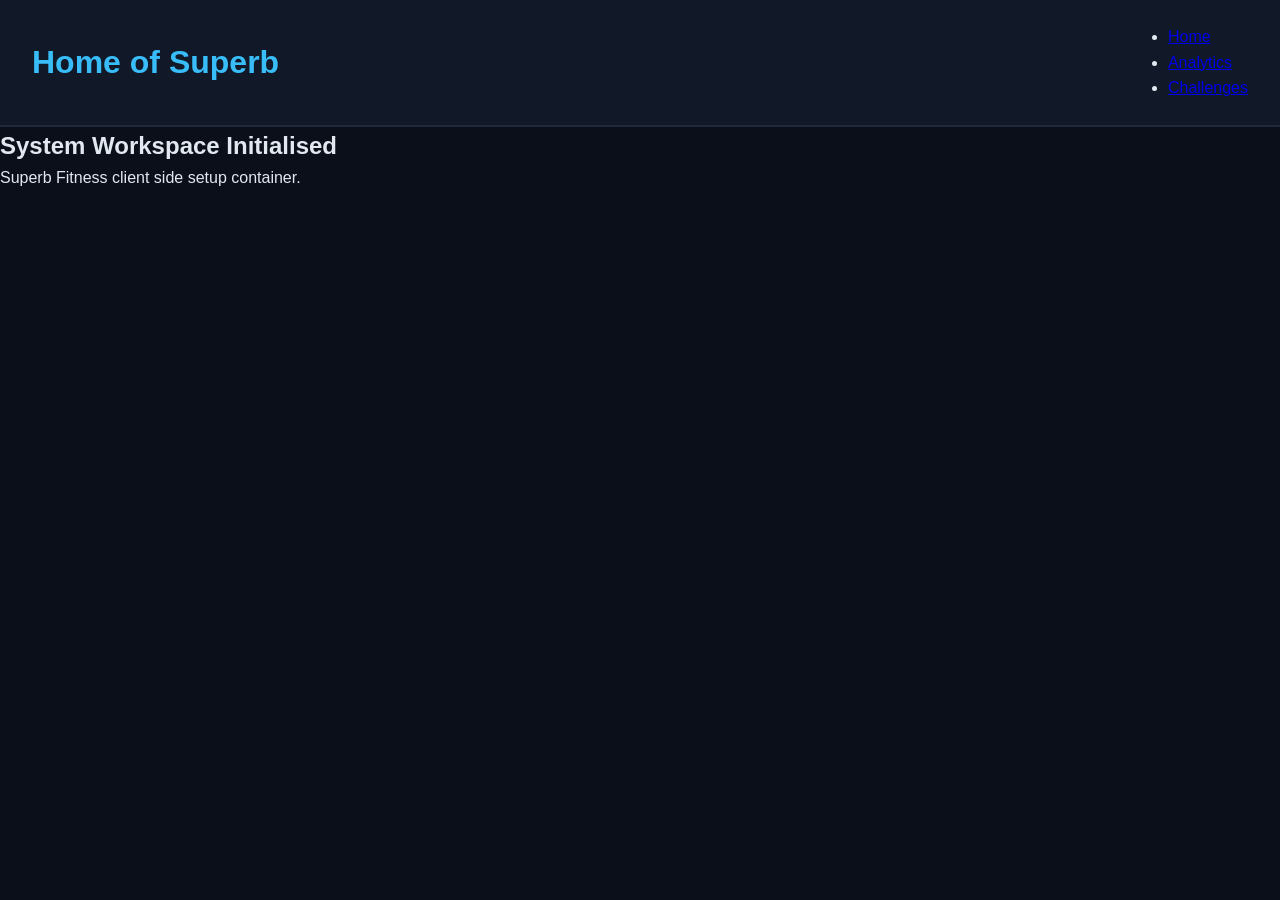
<file: Index.html>
<!DOCTYPE html>
<html lang="en">
<head>
    <meta charset="UTF-8">
    <meta name="viewport" content="width=device-width, initial-scale=1.0">
    <title>
        Superb Fitness Tracker
    </title>
    <link rel = "stylesheet" href = "Style.css">
</head>
<body>
    <header>
        <h1>
            Home of Superb
        </h1>
        <nav>
            <ul class = "nav_links">
                <li>
                    <a href = "Index.html">Home</a>
                </li>
                <li>
                    <a href = "Analytics.html">Analytics</a>
                </li>
                <li>
                    <a href = "Challenges.html">Challenges</a>
                </li>
            </ul>
        </nav>
    </header>
    <main>
        <h2>
            System Workspace Initialised
        </h2>
        <p>
            Superb Fitness client side setup container.
        </p>
    </main>
</body>
</html>
</file>
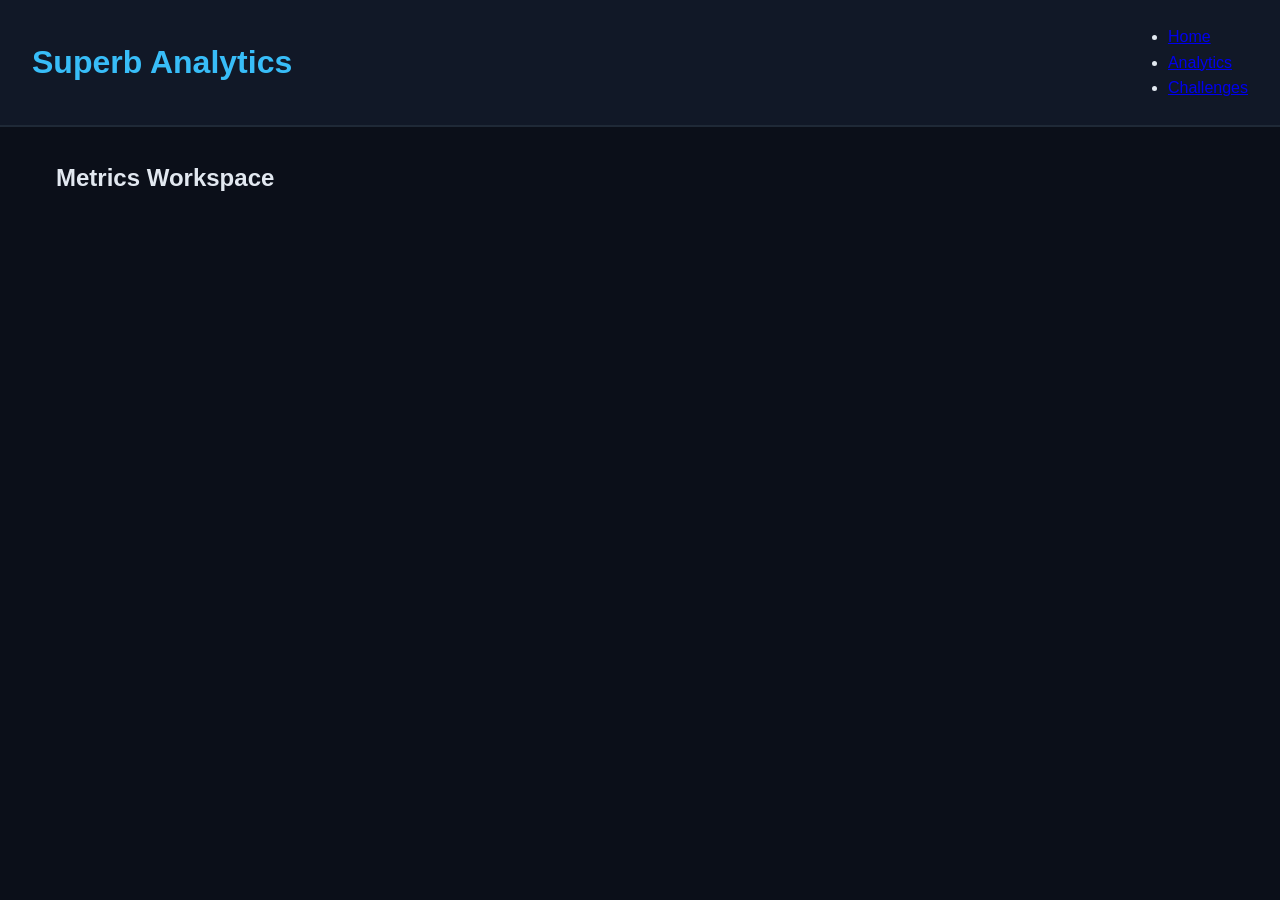
<file: Analytics.html>
<!DOCTYPE html>
<html lang="en">
<head>
    <meta charset="UTF-8">
    <meta name="viewport" content="width=device-width, initial-scale=1.0">
    <title>
        Superb Fitness Analytics
    </title>
    <link rel = "stylesheet" href = "Style.css">
</head>
<body>
    <header>
        <h1>
            Superb Analytics
        </h1>
        <nav>
            <ul class = "nav_links">
                <li>
                    <a href = "Index.html">Home</a>
                </li>
                <li>
                    <a href = "Analytics.html">Analytics</a>
                </li>
                <li>
                    <a href = "Challenges.html">Challenges</a>
                </li>
            </ul>
        </nav>
    </header>
    <main class = "container">
        <h2>
            Metrics Workspace
        </h2>
    </main>
</body>
</html>
</file>
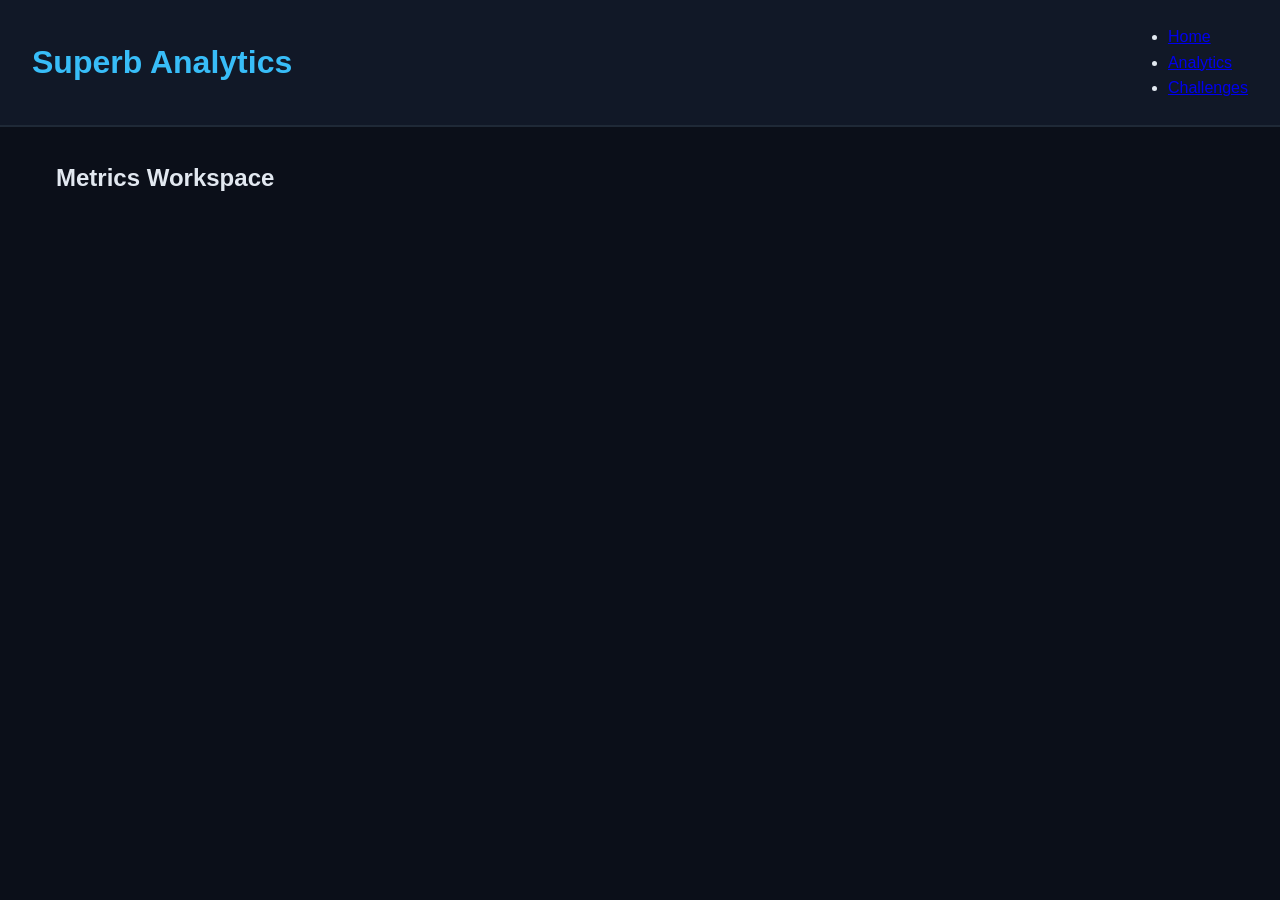
<file: analytics.html>
<!DOCTYPE html>
<html lang="en">
<head>
    <meta charset="UTF-8">
    <meta name="viewport" content="width=device-width, initial-scale=1.0">
    <title>
        Superb Fitness Analytics
    </title>
    <link rel = "stylesheet" href = "style.css">
</head>
<body>
    <header>
        <h1>
            Superb Analytics
        </h1>
        <nav>
            <ul class = "nav_links">
                <li>
                    <a href = "index.html">Home</a>
                </li>
                <li>
                    <a href = "analytics.html">Analytics</a>
                </li>
                <li>
                    <a href = "challenges.html">Challenges</a>
                </li>
            </ul>
        </nav>
    </header>
    <main class = "container">
        <h2>
            Metrics Workspace
        </h2>
    </main>
</body>
</html>
</file>
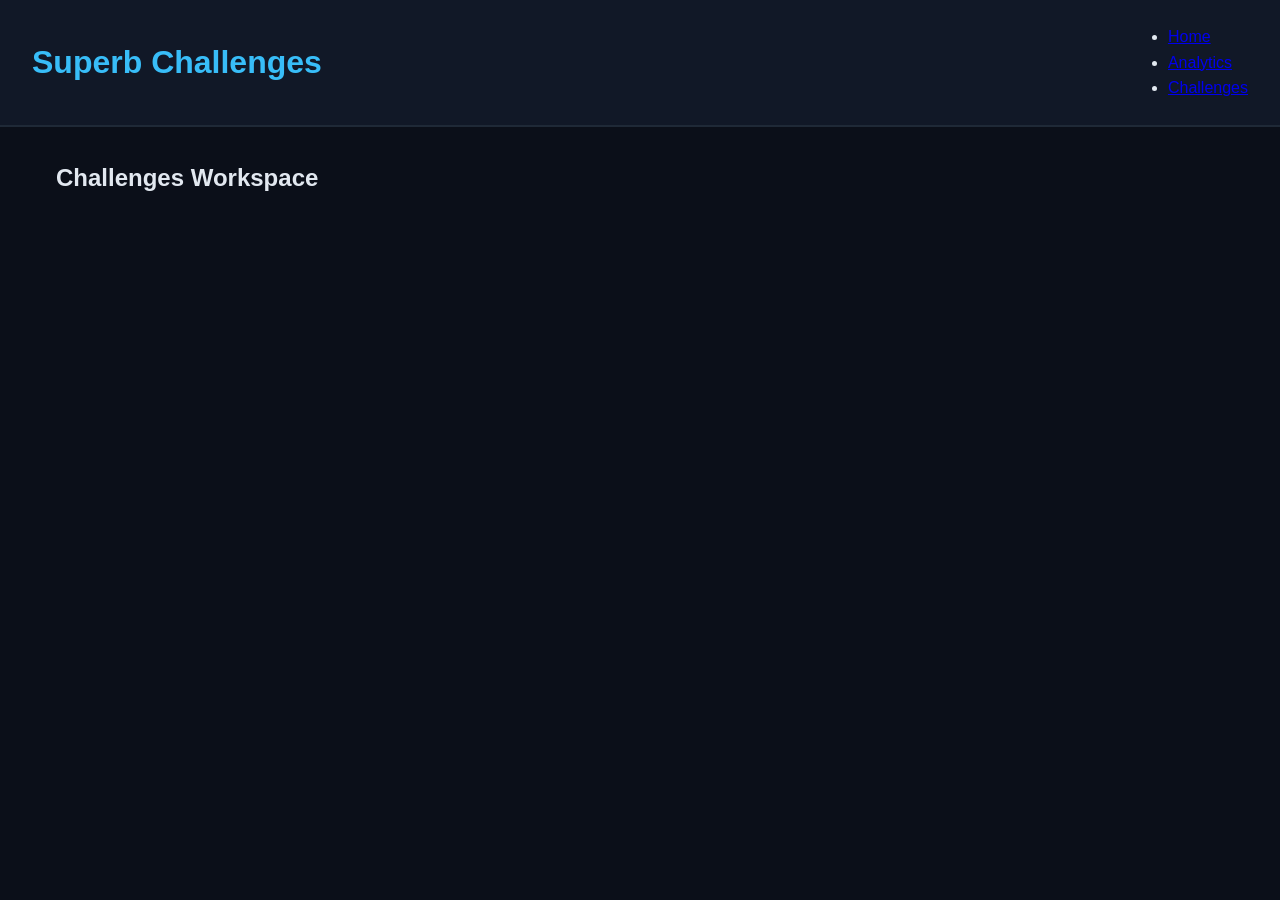
<file: Challenges.html>
<!DOCTYPE html>
<html lang="en">
<head>
    <meta charset="UTF-8">
    <meta name="viewport" content="width=device-width, initial-scale=1.0">
    <title>
        Superb Fitness Challenges
    </title>
    <link rel = "stylesheet" href = "Style.css">
</head>
<body>
    <header>
        <h1>
            Superb Challenges
        </h1>
        <nav>
            <ul class = "nav_links">
                <li>
                    <a href = "Index.html">Home</a>
                </li>
                <li>
                    <a href = "Analytics.html">Analytics</a>
                </li>
                <li>
                    <a href = "Challenges.html">Challenges</a>
                </li>
            </ul>
        </nav>
    </header>
    <main class = "container">
        <h2>
            Challenges Workspace
        </h2>
    </main>
</body>
</html>
</file>
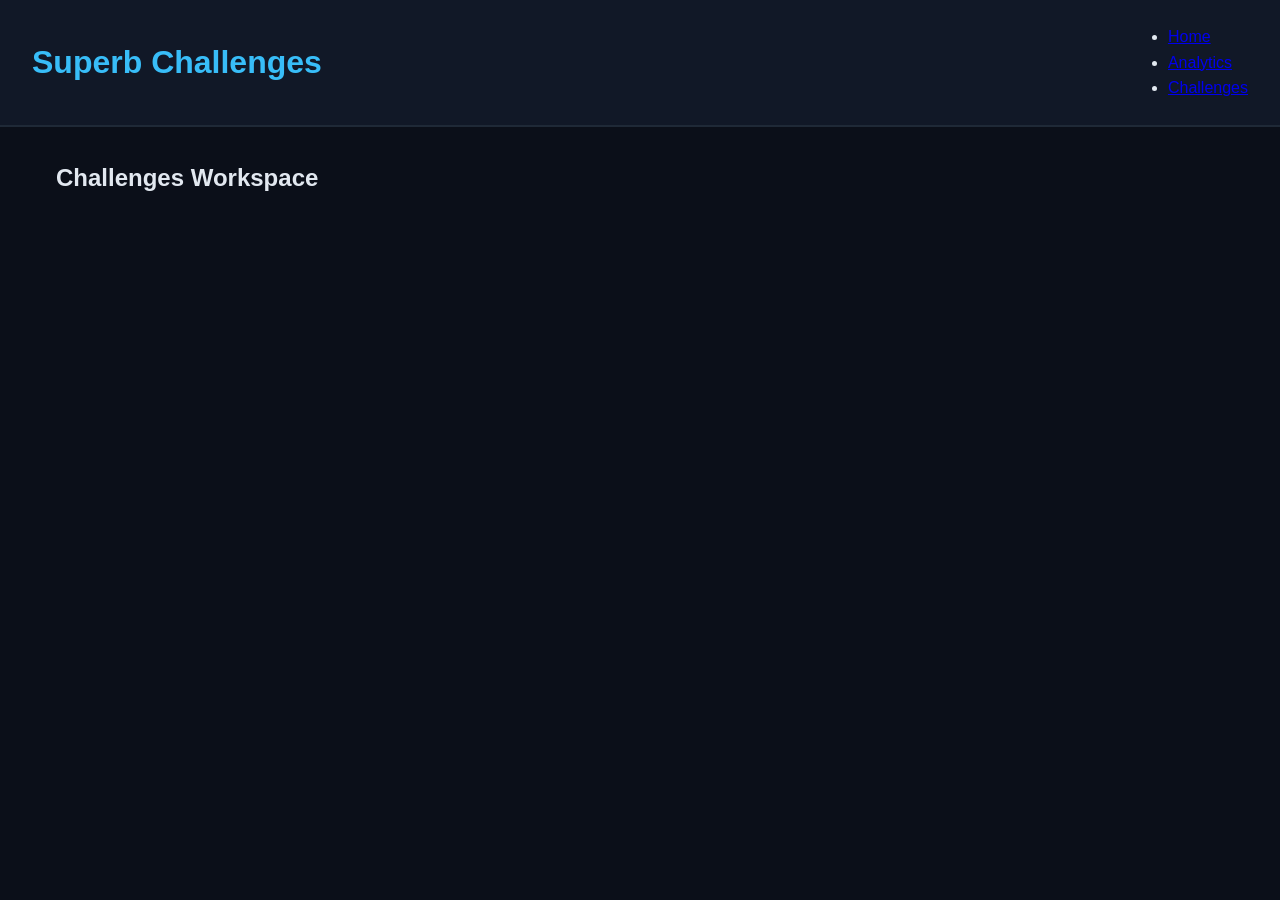
<file: challenges.html>
<!DOCTYPE html>
<html lang="en">
<head>
    <meta charset="UTF-8">
    <meta name="viewport" content="width=device-width, initial-scale=1.0">
    <title>
        Superb Fitness Challenges
    </title>
    <link rel = "stylesheet" href = "style.css">
</head>
<body>
    <header>
        <h1>
            Superb Challenges
        </h1>
        <nav>
            <ul class = "nav_links">
                <li>
                    <a href = "index.html">Home</a>
                </li>
                <li>
                    <a href = "analytics.html">Analytics</a>
                </li>
                <li>
                    <a href = "challenges.html">Challenges</a>
                </li>
            </ul>
        </nav>
    </header>
    <main class = "container">
        <h2>
            Challenges Workspace
        </h2>
    </main>
</body>
</html>
</file>
<file: Style.css>
:root {
    --bg-main: #0b0f19;
    --bg-card: #111827;
    --accent: #38bdf8;
    --text-pure: #e2e8f0;
}

*{
    margin: 0;
    padding: 0;
    box-sizing: border-box;
    font-family: 'Segoe UI', Tahoma, Geneva, Verdana, sans-serif;
}

body{
    background-color: var(--bg-main);
    color: var(--text-pure);
    line-height: 1.6;
}

header{
    background-color: var(--bg-card);
    padding: 1.5rem 2rem;
    display: flex;
    justify-content: space-between;
    align-items: center;
    border-bottom: 2px solid #1f2937;
}

header h1{
    color: var(--accent);
}

.nav-links{
    list-style: none;
    display: flex;
    gap: 1.5rem
}

.nav-links a{
    color: #9ca3af;
    font-weight: 500;
    text-decoration: none;
}

.nav-links a:hover, .nav-links a:active{
    color: var(--accent);
}

.container{
    max-width: 1200px;
    margin: 2rem auto;
    padding: 0 1rem;
}
</file>
<file: style.css>
:root {
    --bg-main: #0b0f19;
    --bg-card: #111827;
    --accent: #38bdf8;
    --text-pure: #e2e8f0;
}

*{
    margin: 0;
    padding: 0;
    box-sizing: border-box;
    font-family: 'Segoe UI', Tahoma, Geneva, Verdana, sans-serif;
}

body{
    background-color: var(--bg-main);
    color: var(--text-pure);
    line-height: 1.6;
}

header{
    background-color: var(--bg-card);
    padding: 1.5rem 2rem;
    display: flex;
    justify-content: space-between;
    align-items: center;
    border-bottom: 2px solid #1f2937;
}

header h1{
    color: var(--accent);
}

.nav-links{
    list-style: none;
    display: flex;
    gap: 1.5rem
}

.nav-links a{
    color: #9ca3af;
    font-weight: 500;
    text-decoration: none;
}

.nav-links a:hover, .nav-links a:active{
    color: var(--accent);
}

.container{
    max-width: 1200px;
    margin: 2rem auto;
    padding: 0 1rem;
}

.hero-card{
    background: linear-gradient(135deg, #1e293b 0%, #0f172a 100%);
    padding: 2rem;
    border-radius: 12px;
    margin-bottom: 2rem;
    border: 1px solid #1f2937;
}

.grid-layout{
    display: grid;
    grid-template-columns: repeat(auto-fit, minmax(320px, 2fr));
    gap: 2rem;
}

.card{
    background-color: var(--bg-card);
    border: 1px solid #1f2937;
    border-radius: 12px;
    padding: 2rem;
}

.card h3{
    margin-bottom: 1.5rem;
    border-left: 4px solid var(--accent);
    padding-left: 0.5rem;
}

.form-group{
    margin-bottom: 1.25rem;
    display: flex;
    flex-direction: column;
}

.form-group label{
    margin-bottom: 0.5rem;
    font-size: 0.9rem;
    color: #9ca3af;
}

.form-group input, .form-group select{
    padding: 0.75rem;
    background-color: #1f2937;
    border: 1px solid #374151;
    border-radius: 6px;
    color: #fff
}

.form-group input:focus, .form-group select:focus{
    outline: none;
    border-color: var(--accent);
}

button{
    padding: 0.75rem 1.5rem;
    font-weight: 600;
    border-radius: 6px;
    border: none;
    cursor: pointer;
}

.btn-primary{
    background-color: var(--accent);
    color: #0f172a;
}

.btn-secondary{
    background-color: #374151;
    color: #f3f4f6;
}

.btn-danger{
    background-color: #ef4444;
    color: #fff;
}

.activity-list{
    list-style: none;
}

.activity-actions{
    display: flex;
    gap: 1rem;
    margin-bottom: 1rem;
}

.activity-item{
    background-color: #1f2937;
    padding: 1rem;
    border-radius: 6px;
    display: flex;
    justify-content: space-between;
    align-items: center;
    margin-bottom: 0.75rem;
}

@media(max-width: 768px){
    header{
        flex-direction: column;
        gap: 1rem;
    }

    .grid-layout{
        grid-template-columns: 1fr;
    }
}
</file>
